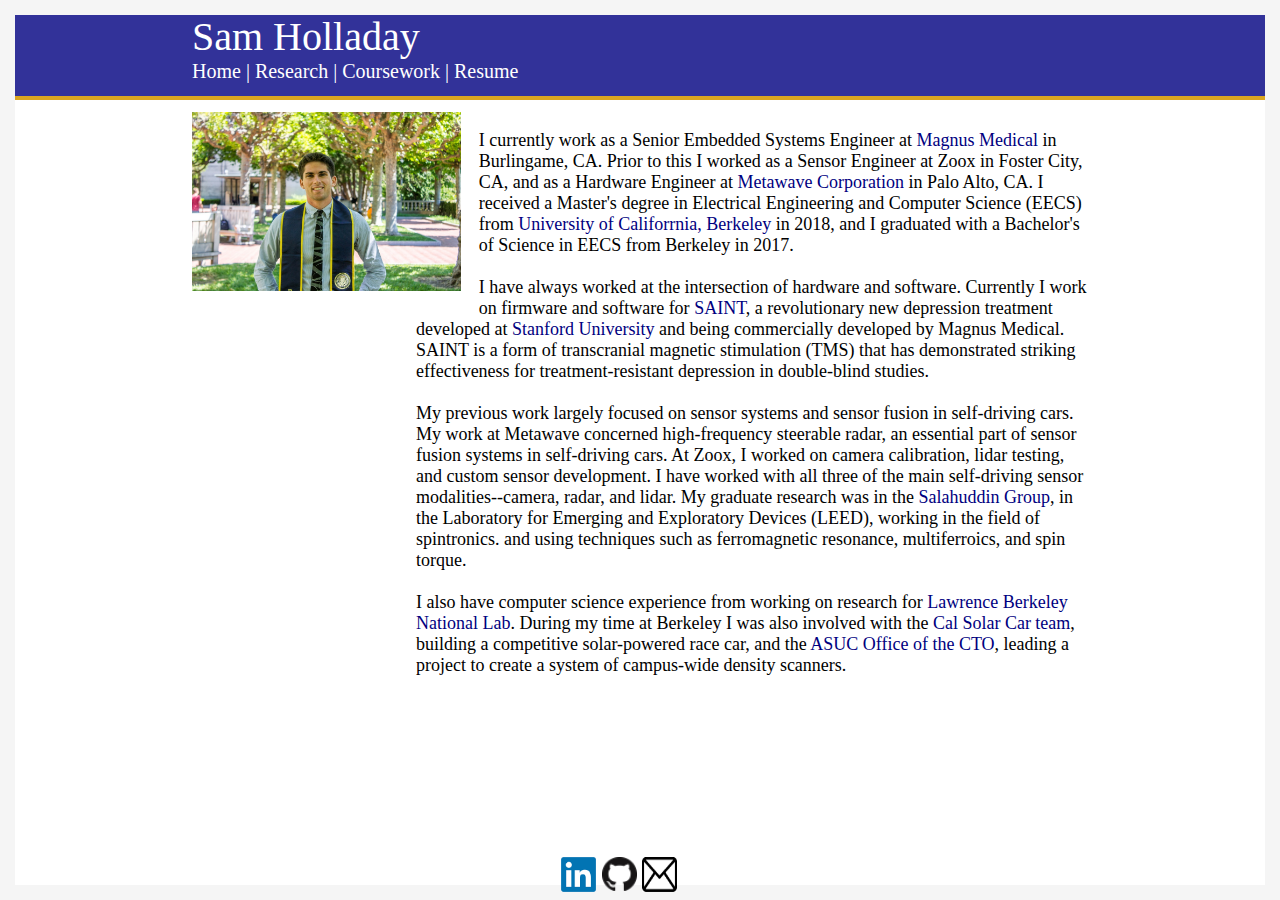
<file: index.html>
<!DOCTYPE html PUBLIC "-//W3C//DTD XHTML 1.0 Transitional//EN"
"http://www.w3.org/TR/xhtml1/DTD/xhtml1-transitional.dtd">

<html xmlns="http://www.w3.org/1999/xhtml" xml:lang="en" lang="en">

<head>
  	<meta http-equiv="Content-type" content="text/html;charset=UTF-8" />
	<title>Home - Sam Holladay</title>
	<link rel="shortcut icon" href="favicon.ico"  type="image/x-icon"/>
  	<link rel="stylesheet" type="text/css" href="general.css" />

<!-- <script>
  (function(i,s,o,g,r,a,m){i['GoogleAnalyticsObject']=r;i[r]=i[r]||function(){
  (i[r].q=i[r].q||[]).push(arguments)},i[r].l=1*new Date();a=s.createElement(o),
  m=s.getElementsByTagName(o)[0];a.async=1;a.src=g;m.parentNode.insertBefore(a,m)
  })(window,document,'script','//www.google-analytics.com/analytics.js','ga');

  ga('create', 'UA-142376505-1', 'auto');
  ga('send', 'pageview');
</script>	-->
  <!-- Global site tag (gtag.js) - Google Analytics -->
<script async src="https://www.googletagmanager.com/gtag/js?id=UA-142376505-1"></script>
<script>
  window.dataLayer = window.dataLayer || [];
  function gtag(){dataLayer.push(arguments);}
  gtag('js', new Date());

  gtag('config', 'UA-142376505-1');
</script>
	
</head>

<body>
	
	<div id="title"><div id="titleContent">
		<a href="index.html" style="font-size:40px;text-align:left;">Sam Holladay</a>
		<div style="text-align:left"><a href="index.html">Home</a> |
		<a href="research.html">Research</a> |
		<a href="classes.html">Coursework</a> |
		<a href="cv.pdf" target="_blank">Resume</a> &nbsp;&nbsp;&nbsp;</div>
	</div></div>
    <div id="left"></div>
    <div id="right"></div>
    <div id="top"></div>
    <div id="bottom"></div>
    <div id ="leftborder"></div>
    <div id="rightborder"></div>
    <div id ="topborder"></div>
    <div id="bottomborder"></div>
	
	<div id="content">
		<div id="centerContentContainer">
			<img src="graphics/grad_pic.jpg" style="float:left;margin:0% 2% 2% 0%" width="30%"></img>
			
			<p style="padding-left: 25%">I currently work as a Senior Embedded Systems Engineer at <a href="https://www.magnusmed.com/" target="_blank"> Magnus Medical</a>  in Burlingame, CA. Prior to this I worked as a Sensor Engineer at Zoox in Foster City, CA, and as a Hardware Engineer at 
				<a href="https://www.metawave.co/" target="_blank">Metawave Corporation</a> in Palo Alto, CA.
				I received a Master's degree in Electrical Engineering and Computer Science (EECS) from <a href="http://www.berkeley.edu/" target="_blank"> University of Califorrnia, Berkeley</a> in 2018, and I graduated with a Bachelor's of Science in EECS from Berkeley in 2017. <br/><br/>

		    I have always worked at the intersection of hardware and software. Currently I work on firmware and software for <a href="https://med.stanford.edu/news/all-news/2021/10/depression-treatment.html" target="_blank"> SAINT</a>, a revolutionary new depression treatment developed at <a href="https://bsl.stanford.edu/" target="_blank"> Stanford University</a> and being commercially developed by Magnus Medical. SAINT is a form of transcranial magnetic stimulation (TMS) that has demonstrated striking effectiveness for treatment-resistant depression in double-blind studies. </br></br>

		    My previous work largely focused on sensor systems and sensor fusion in self-driving
		    cars. My work at Metawave concerned high-frequency steerable radar, an essential part of sensor fusion systems in self-driving cars. At Zoox, I worked on camera calibration, lidar testing, and custom sensor development. I have worked with all three of the main self-driving sensor modalities--camera, radar, and lidar. My graduate research was in the <a href="https://leed.eecs.berkeley.edu/?_ga=2.259587138.939420600.1516839917-1840998559.1505434898" target="_blank">Salahuddin Group</a>, in the Laboratory for Emerging and Exploratory Devices (LEED), working in the field of spintronics. and using techniques such as ferromagnetic resonance, multiferroics, and spin torque. </br></br>
			
             I also have computer science experience from working on research for  <a href ="http://www.lbl.gov target="_blank"> Lawrence Berkeley National Lab</a>. During my time at Berkeley I was also involved with the <a href="http://calsol.berkeley.edu/" >Cal Solar Car team</a>, building a competitive solar-powered race car, and the <a href="http://asucocto.org/" target="_blank"> ASUC Office of the CTO</a>, leading a project to create a system of campus-wide density scanners.

		<p style="clear:both"></p><br/><br/>
		</div>
		<!--
		
		<a href="https://scs4all.cs.cmu.edu/" target="_blank"><img src="graphics/scs4all.jpg" style="margin:1% 1% 1% 2%" width="13%"></img></a>
		-->
	</div>
	
    <div class="icons">
    <a class="socialIcons" href="https://www.linkedin.com/in/sam-holladay/" title="Connect with me on LinkedIn" alt="LinkedIn icon"><img src="graphics/linkedinsmall.png" /></a>
    <a class="socialIcons" href="https://github.com/samholladay" title="View my work on GitHub" alt="Github icon"><img src="graphics/GitHub-32px.png" /></a>
    <a class="socialIcons" href="mailto:sam.holladay@gmail.com" title="Send me an email" alt="Email icon"><img src="graphics/email.png" /></a>
    
    </div>

</body>
</html>
</file>
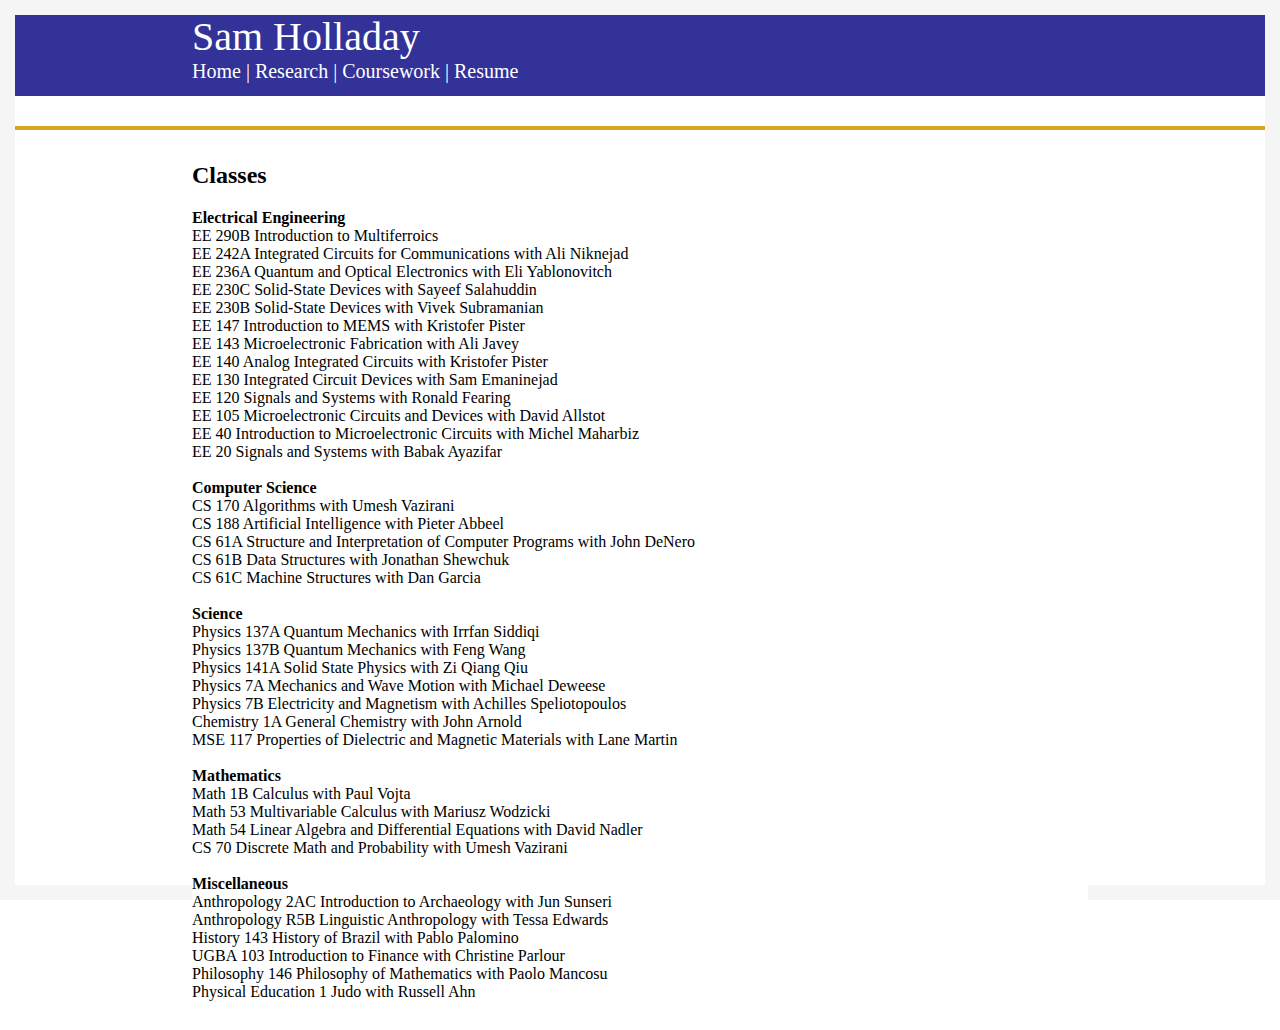
<file: classes.html>
<!DOCTYPE html PUBLIC "-//W3C//DTD XHTML 1.0 Transitional//EN"
"http://www.w3.org/TR/xhtml1/DTD/xhtml1-transitional.dtd">

<html xmlns="http://www.w3.org/1999/xhtml" xml:lang="en" lang="en">

<head>
  	<meta http-equiv="Content-type" content="text/html;charset=UTF-8" />
	<title>Classes - Sam Holladay</title>
	<link rel="shortcut icon" href="favicon.ico"  type="image/x-icon"/>
  	<link rel="stylesheet" type="text/css" href="general.css" />

<script>
  (function(i,s,o,g,r,a,m){i['GoogleAnalyticsObject']=r;i[r]=i[r]||function(){
  (i[r].q=i[r].q||[]).push(arguments)},i[r].l=1*new Date();a=s.createElement(o),
  m=s.getElementsByTagName(o)[0];a.async=1;a.src=g;m.parentNode.insertBefore(a,m)
  })(window,document,'script','//www.google-analytics.com/analytics.js','ga');

  ga('create', 'UA-48893802-1', 'cmu.edu');
  ga('send', 'pageview');

</script>	
	
</head>

<body>
	
	<div id="title"><div id="titleContent">
		<a href="index.html" style="font-size:40px;text-align:left;">Sam Holladay</a>
		<div style="text-align:left"><a href="index.html">Home</a> |
		<a href="research.html">Research</a> |
		<a href="classes.html">Coursework</a> |
		<a href="cv.pdf" target="_blank">Resume</a> &nbsp;&nbsp;&nbsp;</div>
	</div></div>
    <div class="push"></div>
    <div id="left"></div>
    <div id="right"></div>
    <div id="top"></div>
    <div id="bottom"></div>
    <div id ="leftborder"></div>
    <div id="rightborder"></div>
    <div id ="topborder"></div>
    <div id="bottomborder"></div>
    
	
	<div id="content">
		<div id="centerContentContainer" style="font-size:16px">
		
		<p>
			<h2>Classes</h2>
			
			
			
			<b>Electrical Engineering</b><br/>
			<div style="color:#000000"> EE 290B Introduction to Multiferroics<br/>
			EE 242A Integrated Circuits for Communications with Ali Niknejad <br/>
			EE 236A Quantum and Optical Electronics with Eli Yablonovitch <br/>
			EE 230C Solid-State Devices with Sayeef Salahuddin<br/>
			EE 230B Solid-State Devices with Vivek Subramanian<br/>
			EE 147 Introduction to MEMS with Kristofer Pister<br/>
			EE 143 Microelectronic Fabrication with Ali Javey<br/>
			EE 140 Analog Integrated Circuits with Kristofer Pister <br/>
			EE 130 Integrated Circuit Devices with Sam Emaninejad<br/>
			EE 120 Signals and Systems with Ronald Fearing<br/>
			EE 105 Microelectronic Circuits and Devices with David Allstot<br/>
			EE 40 Introduction to Microelectronic Circuits with Michel Maharbiz<br/>
			EE 20 Signals and Systems with Babak Ayazifar</div><br/>
			

			<b>Computer Science</b><br/>
			<div style="color:#000000">CS 170 Algorithms with Umesh Vazirani<br/>
			CS 188 Artificial Intelligence with Pieter Abbeel<br/>
			CS 61A Structure and Interpretation of Computer Programs with John DeNero<br/>
			CS 61B Data Structures with Jonathan Shewchuk<br/>
			CS 61C Machine Structures with Dan Garcia</div><br/>
            
            
            <b>Science</b><br/>
            <div style="color:#000000">
			Physics 137A Quantum Mechanics with Irrfan Siddiqi<br/>
            Physics 137B Quantum Mechanics with Feng Wang <br/>
            Physics 141A Solid State Physics with Zi Qiang Qiu<br/>
			Physics 7A Mechanics and Wave Motion with Michael Deweese<br/>
			Physics 7B Electricity and Magnetism with Achilles Speliotopoulos<br/>
			Chemistry 1A General Chemistry with John Arnold<br/>
            MSE 117 Properties of Dielectric and Magnetic Materials with Lane Martin </div><br/>

			<b>Mathematics</b><br/>
			<div style="color:#000000">Math 1B Calculus with Paul Vojta<br/>
			Math 53 Multivariable Calculus with Mariusz Wodzicki<br/>
			Math 54 Linear Algebra and Differential Equations with David Nadler<br/>
			CS 70 Discrete Math and Probability with Umesh Vazirani</div><br/>
			
			<b>Miscellaneous</b> <br/>
			<div style="color:#000000">Anthropology 2AC Introduction to Archaeology with Jun Sunseri<br/>
			Anthropology R5B Linguistic Anthropology with Tessa Edwards<br/>
			History 143 History of Brazil with Pablo Palomino<br/>
			UGBA 103 Introduction to Finance with Christine Parlour <br/>
			Philosophy 146 Philosophy of Mathematics with Paolo Mancosu<br/>
			Physical Education 1 Judo with Russell Ahn</div>

			
		<p style="clear:both"></p>
		</div>

	</div>

</body>
</html>
</file>
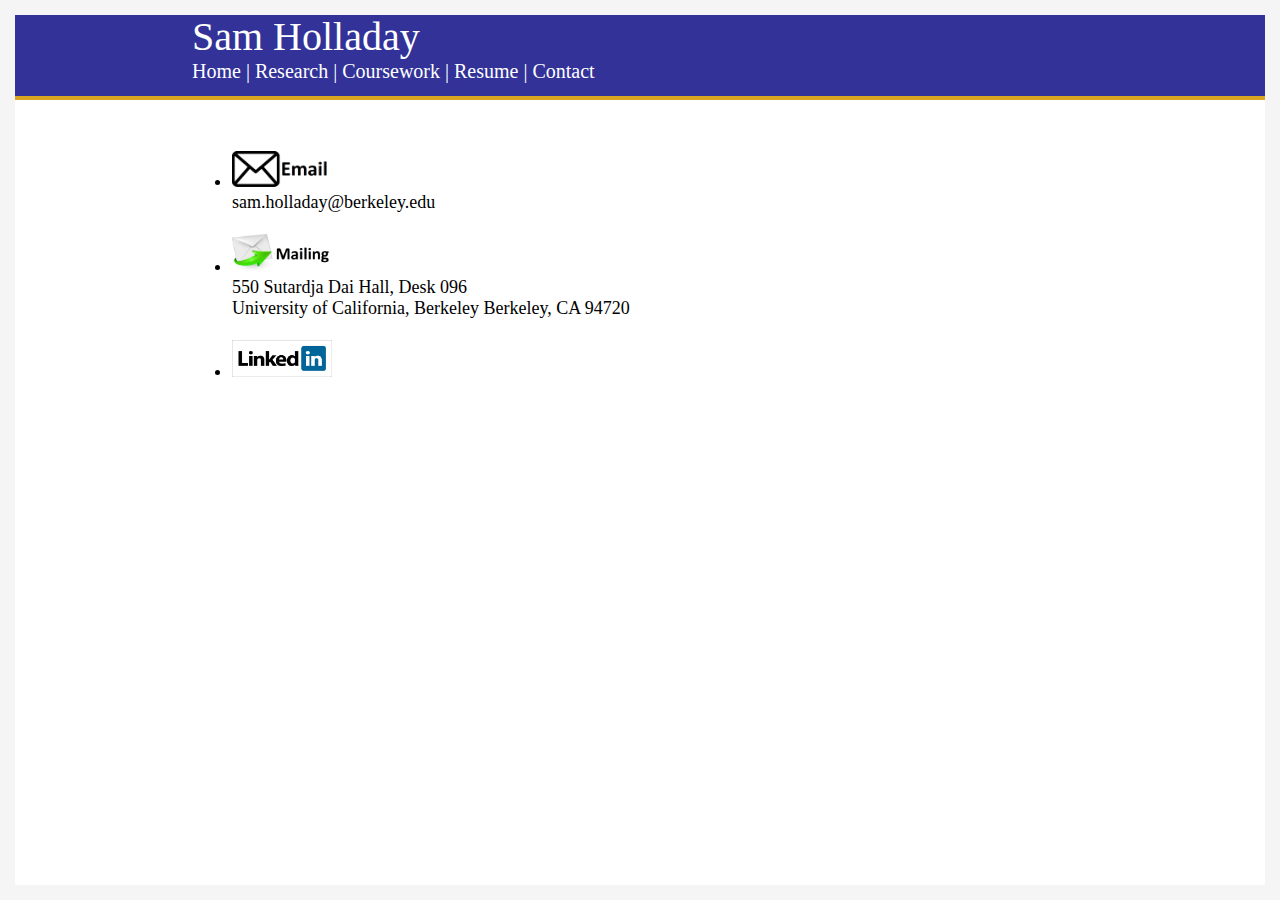
<file: contact.html>
<!DOCTYPE html PUBLIC "-//W3C//DTD XHTML 1.0 Transitional//EN"
"http://www.w3.org/TR/xhtml1/DTD/xhtml1-transitional.dtd">

<html xmlns="http://www.w3.org/1999/xhtml" xml:lang="en" lang="en">

<head>
  	<meta http-equiv="Content-type" content="text/html;charset=UTF-8" />
	<title>Contact - Sam Holladay</title>
	<link rel="shortcut icon" href="favicon.ico"  type="image/x-icon"/>
  	<link rel="stylesheet" type="text/css" href="general.css" />

<script>
  (function(i,s,o,g,r,a,m){i['GoogleAnalyticsObject']=r;i[r]=i[r]||function(){
  (i[r].q=i[r].q||[]).push(arguments)},i[r].l=1*new Date();a=s.createElement(o),
  m=s.getElementsByTagName(o)[0];a.async=1;a.src=g;m.parentNode.insertBefore(a,m)
  })(window,document,'script','//www.google-analytics.com/analytics.js','ga');

  ga('create', 'UA-48893802-1', 'cmu.edu');
  ga('send', 'pageview');

</script>	
	
</head>

<body>
	
	<div id="title"><div id="titleContent">
		<a href="index.html" style="font-size:40px;text-align:left;">Sam Holladay</a>
		<div style="text-align:left"><a href="index.html">Home</a> |
		<a href="research.html">Research</a> |
		<a href="classes.html">Coursework</a> |
		<a href="cv.pdf" target="_blank">Resume</a> |
		<a href="contact.html">Contact</a>&nbsp;&nbsp;&nbsp;</div>
	</div></div>
    <div id="left"></div>
    <div id="right"></div>
    <div id="top"></div>
    <div id="bottom"></div>
    <div id ="leftborder"></div>
    <div id="rightborder"></div>
    <div id ="topborder"></div>
    <div id="bottomborder"></div>
	
	<div id="content">
		<div id="centerContentContainer">
		     <ul>
			<br/>
			<li><img src="graphics/email2.png" width="100px" /><br/>
			
			sam.holladay@berkeley.edu<br/><br/></li>
			
			<li><img src="graphics/mailing.jpg" width="100px" /><br/>
			
			550 Sutardja Dai Hall, Desk 096<br/>
            University of California, Berkeley
			Berkeley, CA 94720<br/></br></li>
            
            <li><a href="https://www.linkedin.com/in/sam-holladay-637a4591?trk=nav_responsive_tab_profile"> <img src="graphics/linkedin2.png" width="100px" /></a><br/></li>
            </ul>
		<p style="clear:both"></p><br/><br/>
		</div>
	</div>

</body>
</html>
</file>
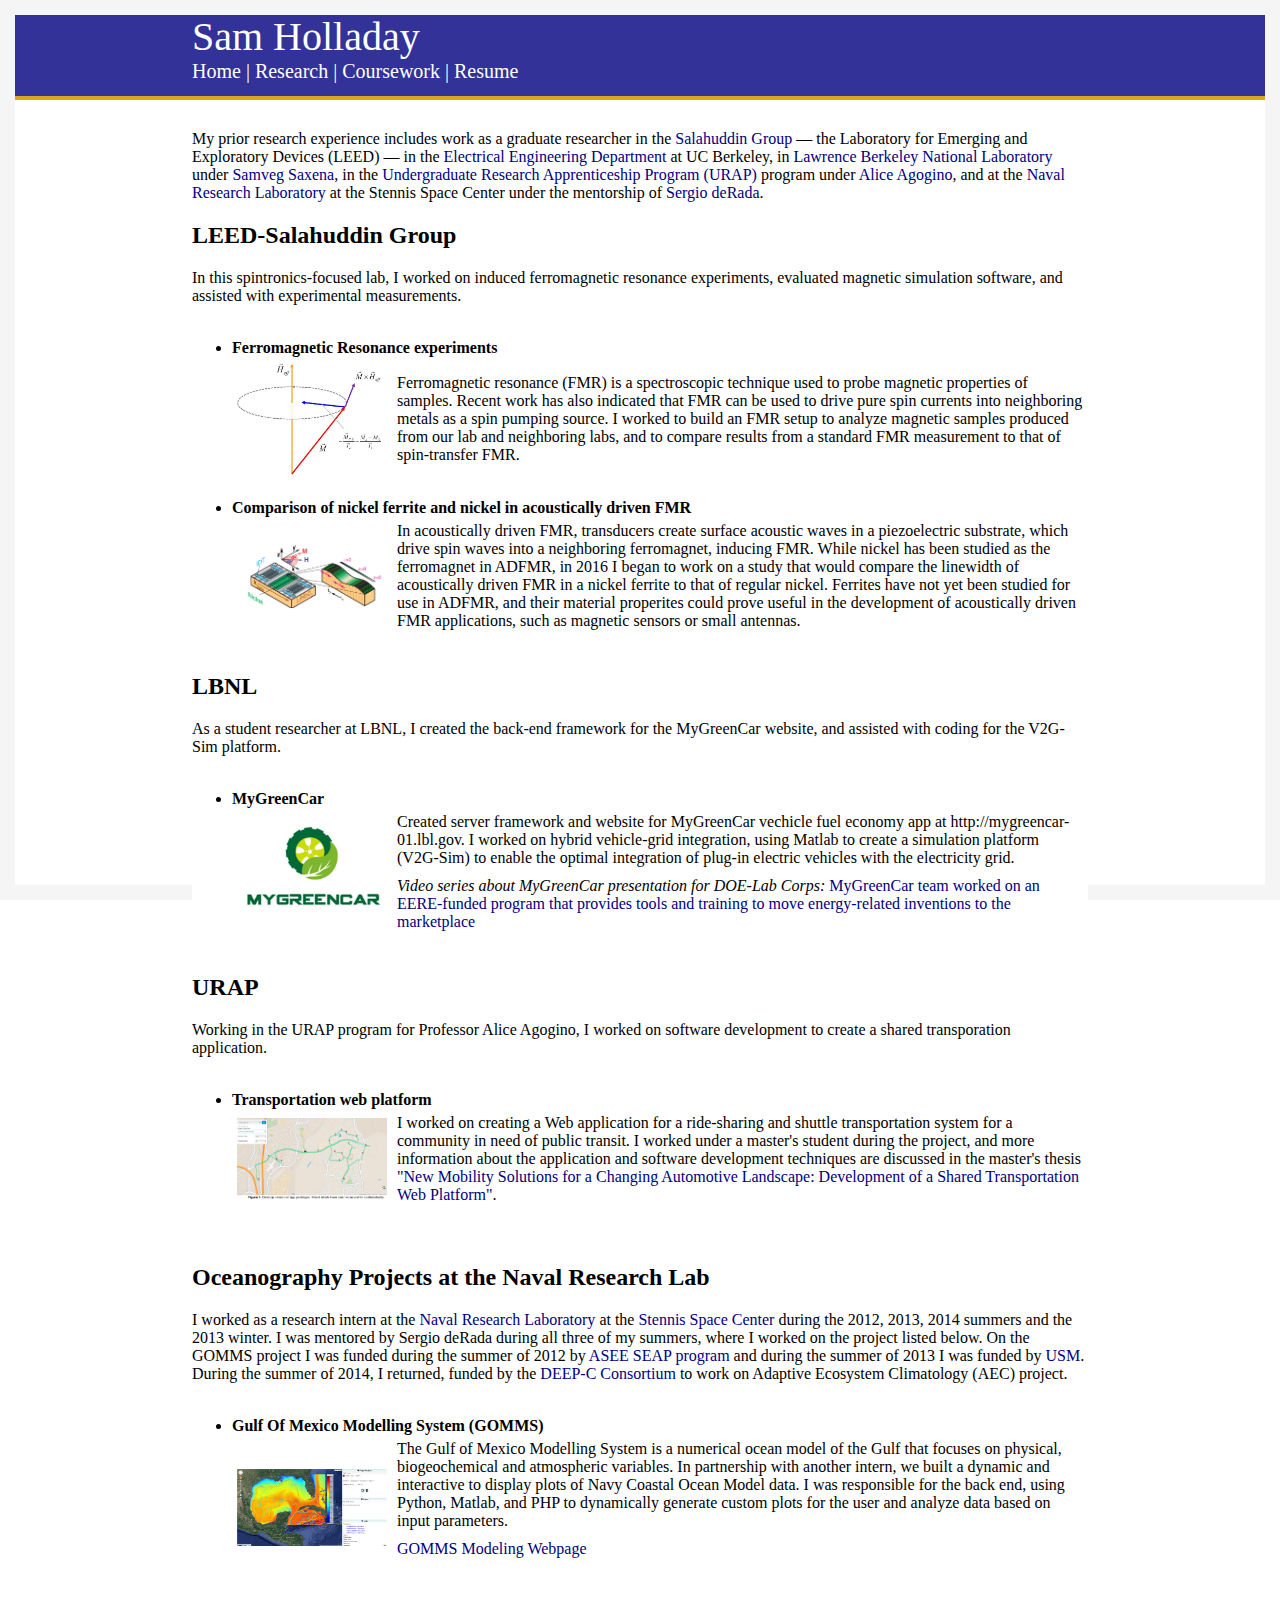
<file: research.html>
<!DOCTYPE html PUBLIC "-//W3C//DTD XHTML 1.0 Transitional//EN"
"http://www.w3.org/TR/xhtml1/DTD/xhtml1-transitional.dtd">

<html xmlns="http://www.w3.org/1999/xhtml" xml:lang="en" lang="en">

<head>
  	<meta http-equiv="Content-type" content="text/html;charset=UTF-8" />
	<title>Research - Sam Holladay</title>
	<link rel="shortcut icon" href="favicon.ico"  type="image/x-icon"/>
  	<link rel="stylesheet" type="text/css" href="general.css" />

<script>
  (function(i,s,o,g,r,a,m){i['GoogleAnalyticsObject']=r;i[r]=i[r]||function(){
  (i[r].q=i[r].q||[]).push(arguments)},i[r].l=1*new Date();a=s.createElement(o),
  m=s.getElementsByTagName(o)[0];a.async=1;a.src=g;m.parentNode.insertBefore(a,m)
  })(window,document,'script','//www.google-analytics.com/analytics.js','ga');

  ga('create', 'UA-48893802-1', 'cmu.edu');
  ga('send', 'pageview');

</script>	
	
</head>

<body>
	
	<div id="title"><div id="titleContent">
		<a href="index.html" style="font-size:40px;text-align:left;">Sam Holladay</a>
		<div style="text-align:left"><a href="index.html">Home</a> |
		<a href="research.html">Research</a> |
		<a href="classes.html">Coursework</a> |
		<a href="cv.pdf" target="_blank">Resume</a> &nbsp;&nbsp;&nbsp;</div>
	</div></div>
    <div id="left"></div>
    <div id="right"></div>
    <div id="top"></div>
    <div id="bottom"></div>
    <div id ="leftborder"></div>
    <div id="rightborder"></div>
    <div id ="topborder"></div>
    <div id="bottomborder"></div>
	
	<div id="content">
		<div id="centerContentContainer" style="font-size:16px">
		
		<br />
		My prior research experience includes work as a graduate researcher in the <a href="https://leed.eecs.berkeley.edu/?_ga=2.259587138.939420600.1516839917-1840998559.1505434898" target="_blank">Salahuddin Group</a> — the Laboratory for Emerging and Exploratory Devices (LEED) — in the <a href="https://eecs.berkeley.edu/" target="_blank">Electrical Engineering Department</a> at UC Berkeley, in <a href="http://www.lbl.gov/" target="_blank">Lawrence Berkeley National Laboratory</a> under <a href="http://eetd.lbl.gov/people/samveg-saxena" target="_blank">Samveg Saxena</a>, in the <a href="http://research.berkeley.edu/urap" target="_blank">Undergraduate Research Apprenticeship Program (URAP)</a> program under <a href="http://best.berkeley.edu/">Alice Agogino</a>, and at the <a href="http://www.nrlssc.navy.mil/">Naval Research Laboratory</a> at the Stennis Space Center under the mentorship of <a href="http://research.gulfresearchinitiative.org/gomri-funded-researchers/person/?pid=819" target="_blank">Sergio deRada</a>. <br/>
		
		
		<p> 
        
            <h2>LEED-Salahuddin Group</h2>
            In this spintronics-focused lab, I worked on induced ferromagnetic resonance experiments, evaluated magnetic simulation software, and assisted with experimental measurements.
            <br style="clear:both"/><br style="clear:both"/>
            
            <ul>
			<li><b>Ferromagnetic Resonance experiments</b>
			<table border="0" rules="none" frame="void" style="color:#000000;text-align:left;" cellpadding="5px">
			<tr><td rowspan="5"><img src="graphics/fmr.jpeg" width="150px" alt="FMR"/></td></tr>
			<tr><td>Ferromagnetic resonance (FMR) is a spectroscopic technique used to probe magnetic properties of samples. Recent work has also indicated that FMR can be used to drive pure spin currents into neighboring metals as a spin pumping source. I worked to build an FMR setup to analyze magnetic samples produced from our lab and neighboring labs, and to compare results from a standard FMR measurement to that of spin-transfer FMR.
			</td></tr></table><br/></li>
            
            <li><b>Comparison of nickel ferrite and nickel in acoustically driven FMR</b>
			<table border="0" rules="none" frame="void" style="color:#000000;text-align:left;" cellpadding="5px">
			<tr><td rowspan="5"><img src="graphics/adfmr.png" width="150px" alt="FMR"/></td></tr>
			<tr><td>In acoustically driven FMR, transducers create surface acoustic waves in a piezoelectric substrate, which drive spin waves into a neighboring ferromagnet, inducing FMR. While nickel has been studied as the ferromagnet in ADFMR, in 2016 I began to work on a study that would compare the linewidth of acoustically driven FMR in a nickel ferrite to that of regular nickel. Ferrites have not yet been studied for use in ADFMR, and their material properites could prove useful in the development of acoustically driven FMR applications, such as magnetic sensors or small antennas.
			</td></tr></table><br/></li>
            </ul>

			
            <h2>LBNL</h2>
			As a student researcher at LBNL, I created the back-end framework for the MyGreenCar website, and assisted with coding for the V2G-Sim platform.
            <br style="clear:both"/><br style="clear:both"/>
            
            <ul>
			<li><b>MyGreenCar</b>
			<table border="0" rules="none" frame="void" style="color:#000000;text-align:left;" cellpadding="5px">
			<tr><td rowspan="5"><img src="graphics/Greencarlogo.png" width="150px" /></td></tr>
			<tr><td>Created server framework and website for MyGreenCar vechicle fuel economy app at http://mygreencar-01.lbl.gov. I worked on hybrid vehicle-grid integration, using Matlab to create a simulation platform (V2G-Sim) to enable the optimal integration of plug-in electric vehicles with the electricity grid.
			</td></tr>
			<tr><td><i>Video series about MyGreenCar presentation for DOE-Lab Corps: </i>
			        <a href="http://ipo.lbl.gov/mgc_lab-corps/" target="_blank">MyGreenCar team worked on an EERE-funded program that provides tools and training to move energy-related inventions to the marketplace</a></td></tr></table><br />
			</li></ul>
            
			<h2>URAP</h2>
            Working in the URAP program for Professor Alice Agogino, I worked on software development to create a shared transporation application.
            <br style="clear:both"/><br style="clear:both"/>
            
            <ul>
            <li><b>Transportation web platform</b>
            <table border="0" rules="none" frame="void" style="color:#000000;text-align:left;" cellpadding="5px">
			<tr><td rowspan="5"><img src="graphics/agoginolabapp.png" width="150px" /></td></tr>
			<tr><td>I worked on creating a Web application for a ride-sharing and shuttle transportation system for a community in need of public transit.  I worked under a master's student during the project, and more information about the application and software development techniques are discussed in the master's thesis <a href="https://www2.eecs.berkeley.edu/Pubs/TechRpts/2014/EECS-2014-60.pdf">"New Mobility Solutions for a Changing Automotive Landscape: Development of a Shared Transportation Web Platform"</a>.
			</td></tr></table>
            <br/><br/></li></ul>
			
			<h2>Oceanography Projects at the Naval Research Lab</h2>
			I worked as a research intern at the <a href="http://www7330.nrlssc.navy.mil/" target="_blank">Naval Research Laboratory</a> at the <a href="https://www.nasa.gov/centers/stennis/home/" target="_blank">Stennis Space Center</a> during the 2012, 2013, 2014 summers and the 2013 winter. I was mentored by Sergio deRada during all three of my summers, where I worked on the project listed below. On the GOMMS project I was funded during the summer of 2012 by <a href="https://seap.asee.org/" target="_blank">ASEE SEAP program</a>  and during the summer of 2013 I was funded by <a href="http://www.usm.edu/gulfcoast/about/stennis-space-center-teaching-site" target="_blank">USM</a>. During the summer of 2014, I returned, funded by the <a href="http://deep-c.org/" target="_blank">DEEP-C Consortium</a> to work on Adaptive Ecosystem Climatology (AEC) project. 
			<br style="clear:both"/><br style="clear:both"/>
			
			<ul>
			<li><b>Gulf Of Mexico Modelling System (GOMMS)</b>
			<table border="0" rules="none" frame="void" style="color:#000000;text-align:left;" cellpadding="5px">
			<tr><td rowspan="5"><img src="graphics/mini_gomms.PNG" width="150px" /></td></tr>
			<tr><td>The Gulf of Mexico Modelling System is a numerical ocean model of the Gulf that focuses on physical, biogeochemical and atmospheric variables. In partnership with another intern, we built a dynamic and interactive to display plots of Navy Coastal Ocean Model data. I was responsible for the back end, using Python, Matlab, and PHP to dynamically generate custom plots for the user and analyze data based on input parameters.
			</td></tr>
			<tr><td><a href="http://www7330.nrlssc.navy.mil/derada/GOMMS/index.html" target="_blank">GOMMS Modeling Webpage</a><br/></li></ul>
			
		</p>
				<p style="clear:both"></p>
		</div>
	</div>

</body>
</html>
</file>
<file: general.css>
body {
       padding: 0px;
       margin: 0px;
       background-color: #FFFFFF; /* background-color: #000000;*/
       text-align: center;
       font-size: 14px;
       font-family: Palatino, 'Palatino Linotype', 'Palatino LT STD', 'Book Antiqua', Georgia, serif;
       color: #FFFFFF;
       overflow: auto;
	   /*Make background white, fades into to blue*/
}

#title {
       background-color: #000080;
       width: 100%;
	   color: #FFFFFF;
	   text-align: left;
       font-size: 20px;
       opacity: 0.8;
       /*overflow: auto;*/
}

#titleContent {
	width:80%;
	padding: 1% 0% 1% 15%;
	background-color: inherit;
}

#titleContent a:hover {
    opacity:0.65;
}

#title a{
	color: #FFFFFF;
	text-decoration: none;
}

#header img {
	border: 0;
	width: 70%;
	padding: 5px 5px 5px 5px;
	position: fixed;
	right: 2%;
	overflow: auto;
}

.push{margin-bottom: 30px}

#top, #bottom, #left, #right {
	background: #F5F5F5; /*very light gray*/
	position: fixed;
}

#left, #right {
		top: 0; bottom: 0;
		width: 15px;
		}
		#left { left: 0; }
		#right { right: 0; }
		
#top, #bottom {
		left: 0; right: 0;
		height: 15px;
		}
		#top { top: 0; }
		#bottom { bottom: 0; }

#content {
       /*overflow: hidden;*/
       overflow: auto;
       clear: both;
	   float: left;
       margin: 1% 0% 1% 15%;
       width: 70%;
       background-color: #FFFFFF; /*dark grey #8D8D8D*/
       text-align: left;
       padding: 0px;
	   color: #000000;
	   /*when new header in box, but box shadow to blue and background to white*/
}


#centerContentContainer {
       background-color: inherit;
       text-align: left;
       /*padding: 5px;*/
	   color: #000000;
	   width:100%;
	   /*left:2%;*/
	   position: relative;
	   font-size: 18px;
	   overflow: scroll;
}

#centerContentContainer a {
	color: #000080; /*color: #333333; Navy blue*/
	text-decoration: none;
}
   
#topborder, #bottomborder, #leftborder, #rightborder {
	background: #DAA520; /* Dark gold */
	/*position: fixed;*/
}

#leftborder, #rightborder {
		top: 15px; bottom: 15px;
		width: 2px;
		}
		#leftborder { left: 15px; }
		#rightborder { right: 15px; }
		
#topborder, #bottomborder {
		left: 15px; right: 15px;
		height: 2px;
		}
		#topborder { top: 15px; }
		#bottomborder { bottom: 15px; }

.icons {
   position: absolute; bottom: 4px; right: 20px;
   width: 100%;
    } 
.socialIcons img {
                    height: 35px;
                    width: 35px;
                    opacity: 1;
                    filter: alpha(opacity=40);
                    margin-right: 2px;
                }
                .icons img {
                    position: relative;
                    display: inline;
                    margin-right: 0 auto;
                    margin-left: 0 auto;
                }

                .socialIcons img:hover {
                    opacity:0.5;
                }
</file>
